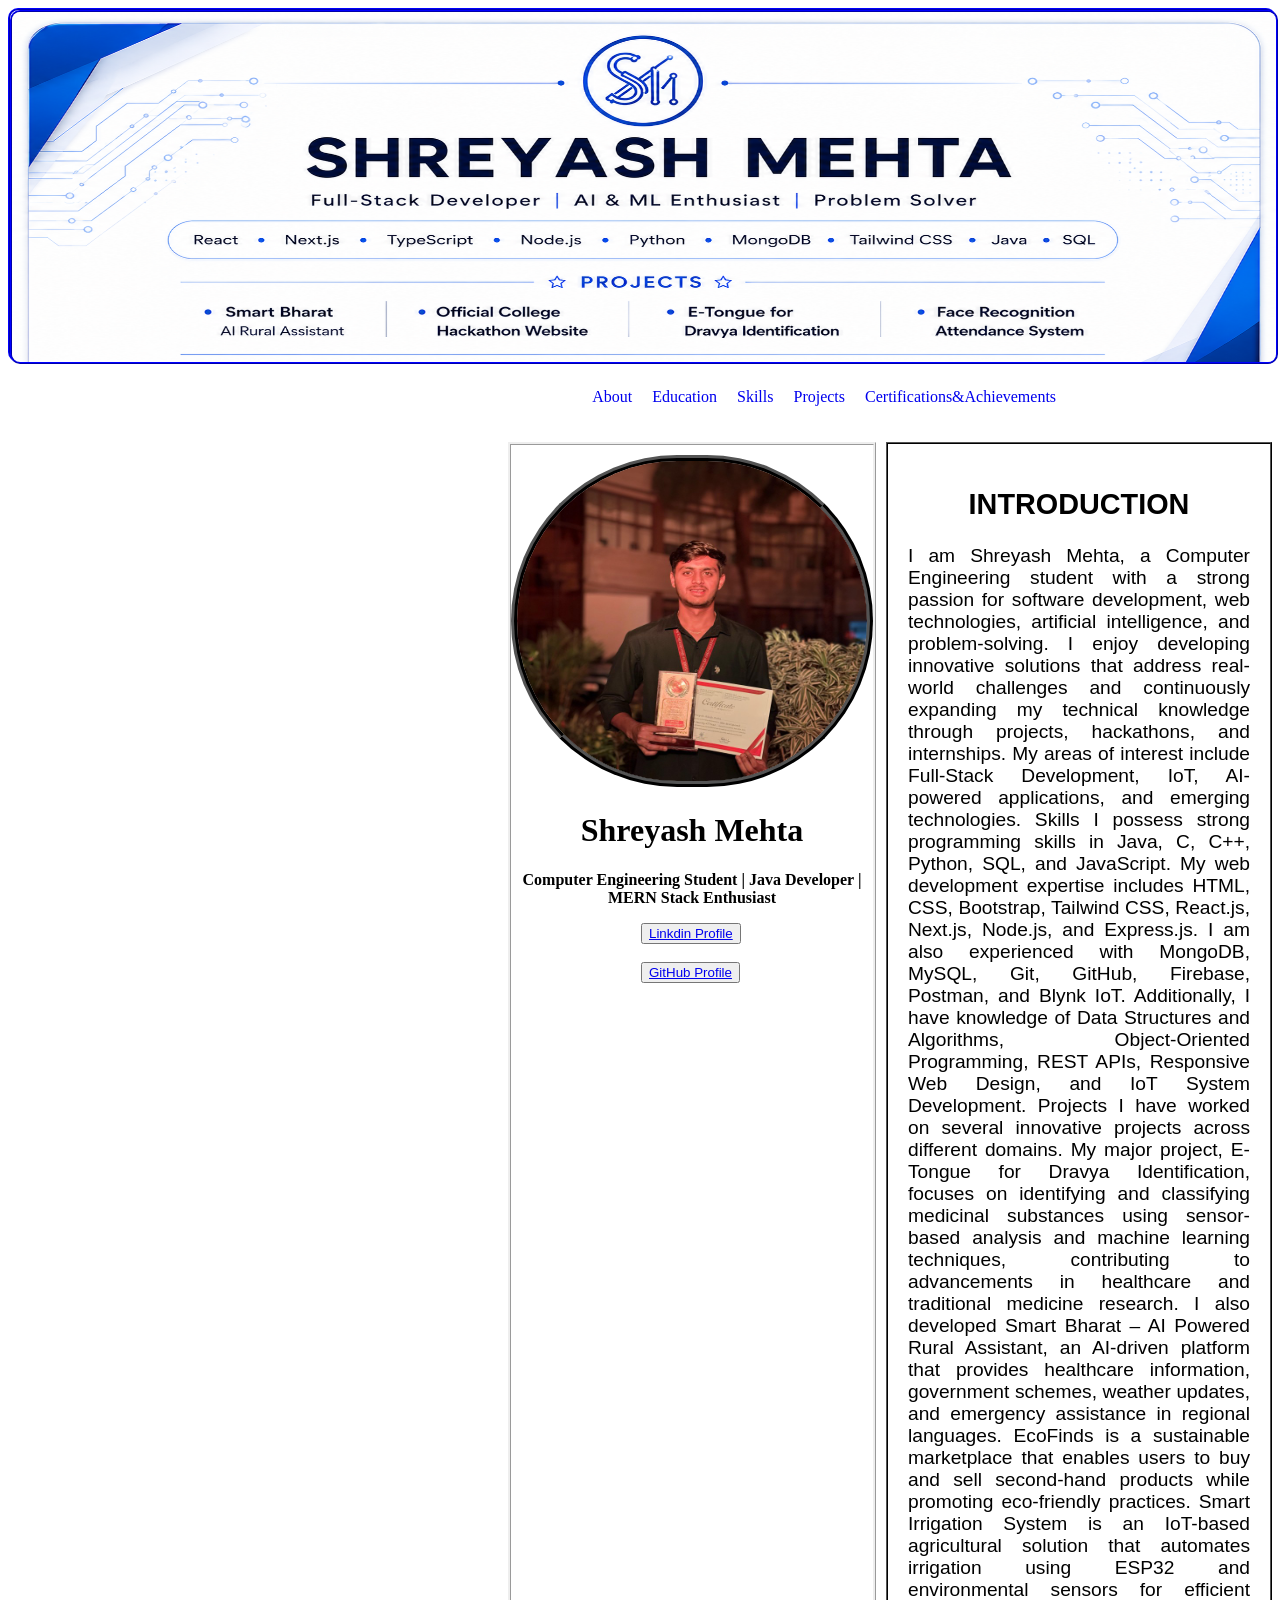
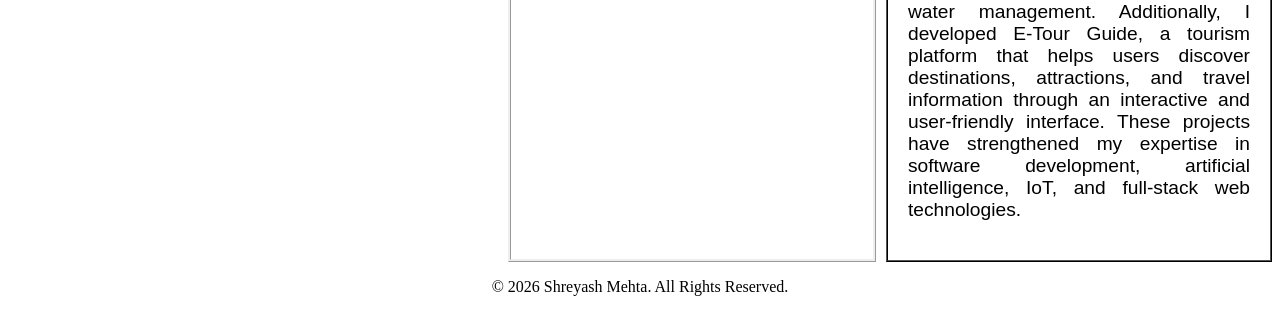
<file: index.html>
<!DOCTYPE html>
<html lang="en">
<head>
    <meta charset="UTF-8">
    <meta name="viewport" content="width=device-width, initial-scale=1.0">
    <title>Portfolio Website</title>
    <link rel="icon" type="image/png" href="/Images/favicon.ico.png">
    <link rel="stylesheet" href="/index.css">
</head>
<body>
  <header>
    <section class="img-1">
      <img src="/Images/Background-image.png" class="img-1">
    </section>
      <nav>
         <ul style="list-style-type: none;">
            <li><a href="About.html">About</a></li>  
            <li><a href="Education.html">Education</a></li>  
            <li><a href="Skills.html">Skills</a></li>
            <li><a href="Projects.html">Projects</a></li>  
            <li><a href="Certifications&Achievements.html">Certifications&Achievements</a></li>      
         </ul>
    </nav>
    </header>
    <main>   
    <div class="container">
    <div class="Profile">
    <img src="Images/Profile Photo.jpg" width="320" height="320" alt="Profile Photo" id="Profile-photo">
    <h1 title="Shreyash Mehta" style="text-align: center;">Shreyash Mehta</h1>
     <p style="text-align: center;"><strong>Computer Engineering Student | Java Developer | MERN Stack Enthusiast</strong></p>
    <button id="btn-color1"><a href="https://www.linkedin.com/in/shreyash-mehta-8a899b3a4/" target="_blank">Linkdin Profile</a></button><br> <br>
    <button id="btn-color2"><a href="https://github.com/ShreyashMehta179" target="_blank">GitHub Profile</a></button>
    </div>
    <div class="Profile-Info">
    <h2 style="text-align: center;">INTRODUCTION</h2>
    <p>

I am Shreyash Mehta, a Computer Engineering student with a strong passion for software development, web technologies, artificial intelligence, and problem-solving. I enjoy developing innovative solutions that address real-world challenges and continuously expanding my technical knowledge through projects, hackathons, and internships. My areas of interest include Full-Stack Development, IoT, AI-powered applications, and emerging technologies.

Skills

I possess strong programming skills in Java, C, C++, Python, SQL, and JavaScript. My web development expertise includes HTML, CSS, Bootstrap, Tailwind CSS, React.js, Next.js, Node.js, and Express.js. I am also experienced with MongoDB, MySQL, Git, GitHub, Firebase, Postman, and Blynk IoT. Additionally, I have knowledge of Data Structures and Algorithms, Object-Oriented Programming, REST APIs, Responsive Web Design, and IoT System Development.

Projects

I have worked on several innovative projects across different domains. My major project, E-Tongue for Dravya Identification, focuses on identifying and classifying medicinal substances using sensor-based analysis and machine learning techniques, contributing to advancements in healthcare and traditional medicine research. I also developed Smart Bharat – AI Powered Rural Assistant, an AI-driven platform that provides healthcare information, government schemes, weather updates, and emergency assistance in regional languages. EcoFinds is a sustainable marketplace that enables users to buy and sell second-hand products while promoting eco-friendly practices. Smart Irrigation System is an IoT-based agricultural solution that automates irrigation using ESP32 and environmental sensors for efficient water management. Additionally, I developed E-Tour Guide, a tourism platform that helps users discover destinations, attractions, and travel information through an interactive and user-friendly interface. These projects have strengthened my expertise in software development, artificial intelligence, IoT, and full-stack web technologies.
     </div>
    </div>
   </main>
  <footer style="text-align: center;">
    <p>&copy; 2026 Shreyash Mehta. All Rights Reserved.</p>
</footer>
</body>
</html>
</file>
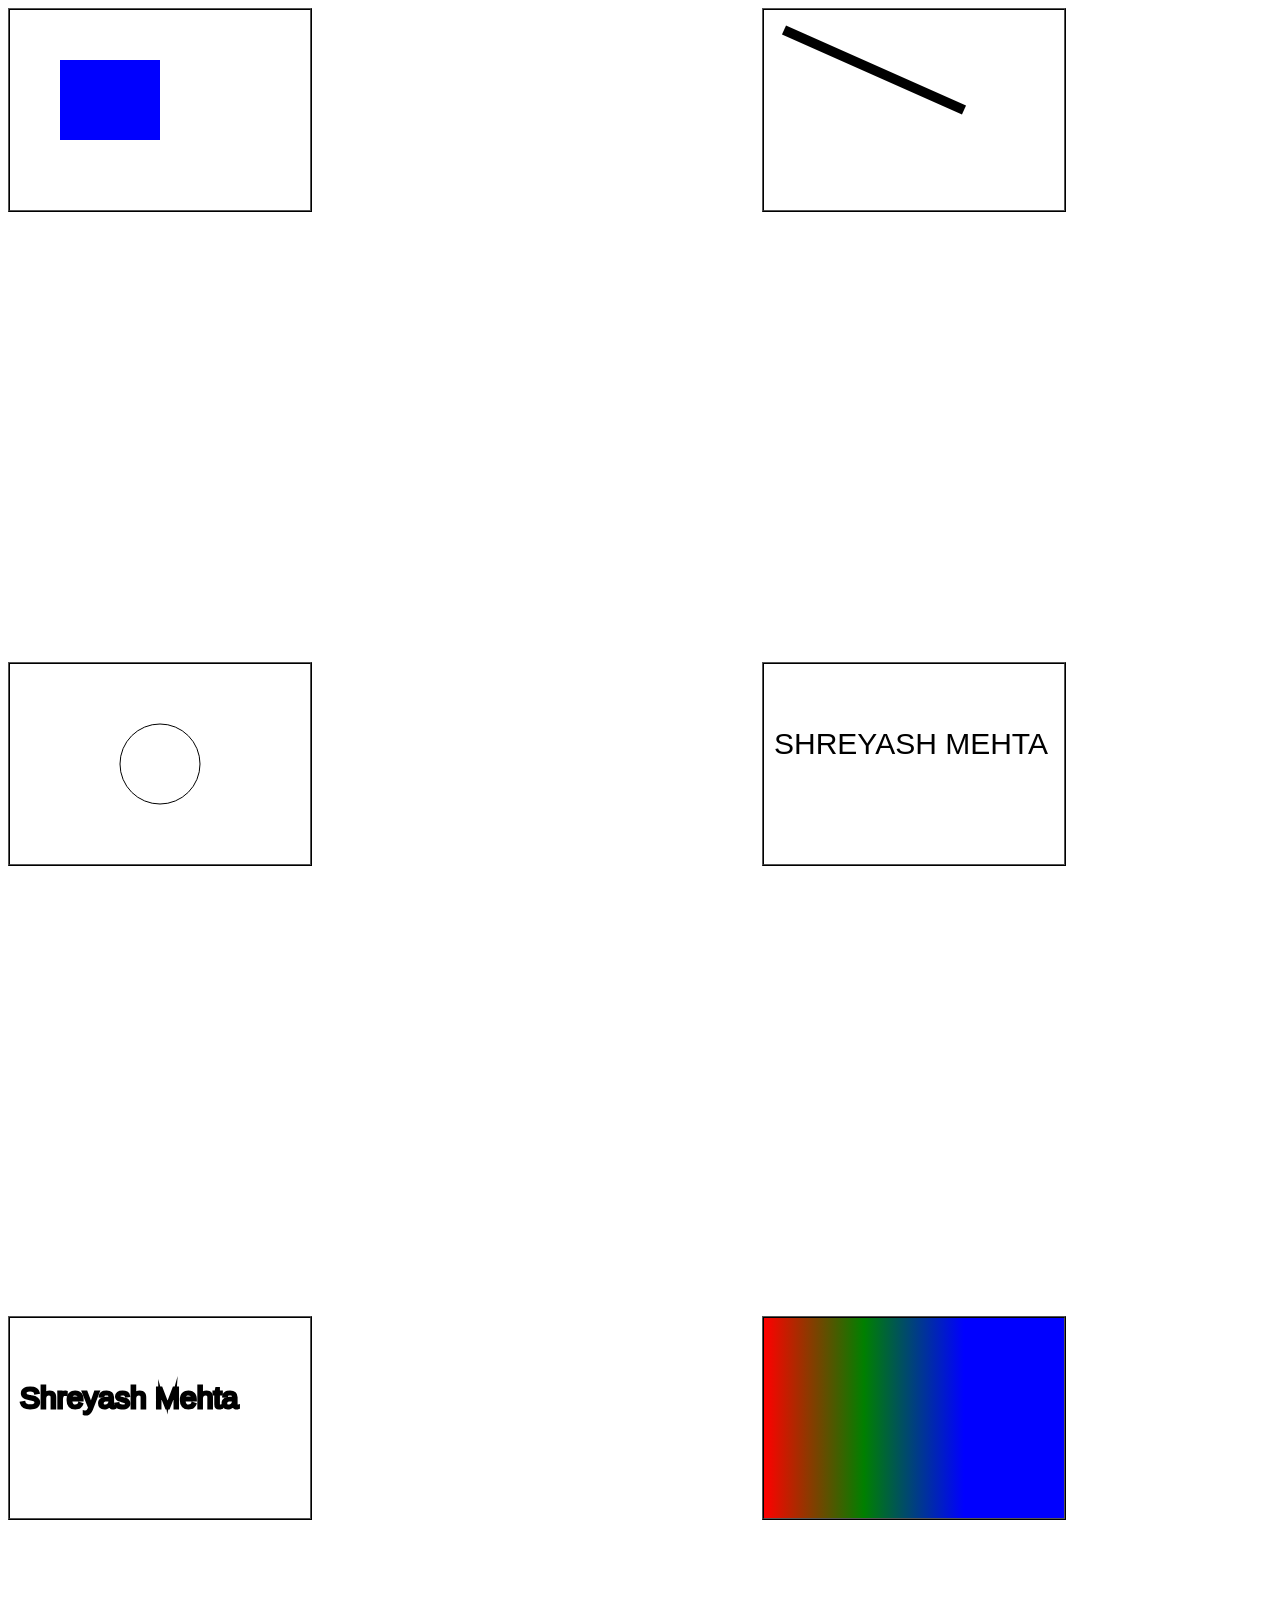
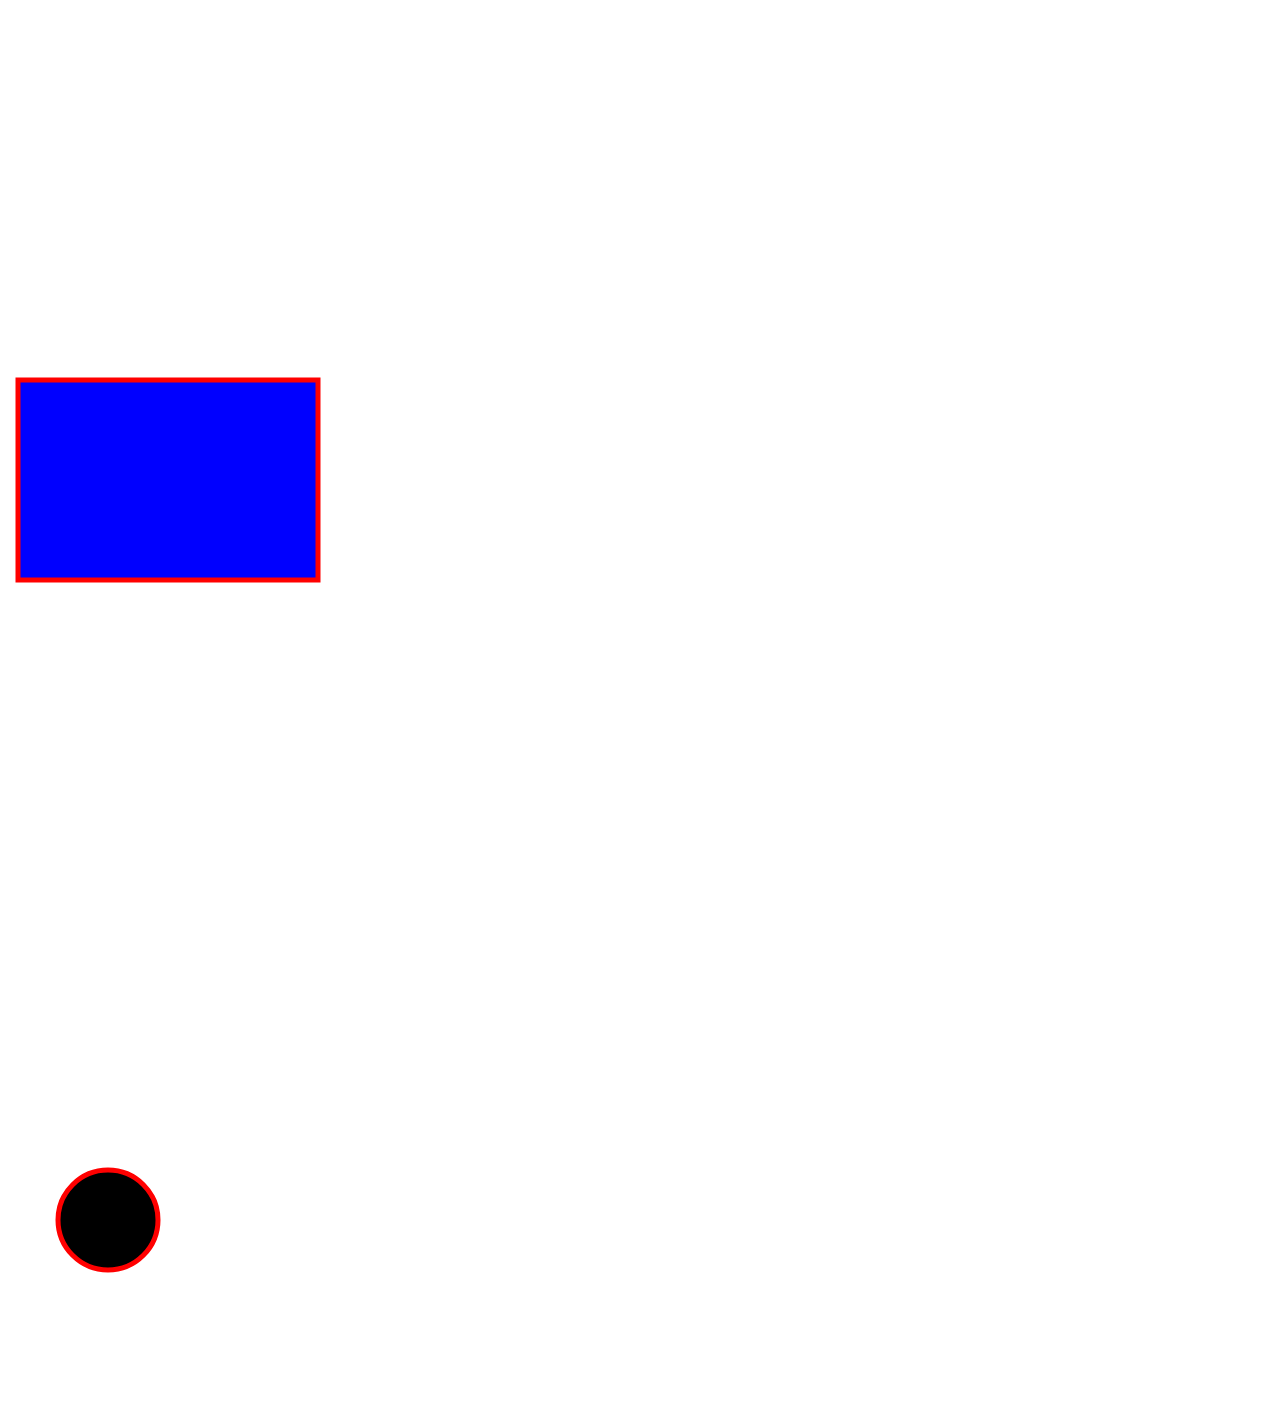
<file: canvas&svg.html>
<!DOCTYPE html>
<html lang="en">
<head>
    <meta charset="UTF-8">
    <meta name="viewport" content="width=device-width, initial-scale=1.0">
    <title>Document</title>
    <style>
        .draw
        {
           display: flex;
           gap: 450px;
            flex-wrap: wrap;
        }
    </style>
</head>
<body>
    <div class="draw">
    <canvas id="mycanvas" width="300" height="200" style="border: 2px ridge black;"></canvas>
    <canvas id="mycanvas1" width="300" height="200" style="border: 2px ridge black;"></canvas>
    <canvas id="mycanvas2" width="300" height="200" style="border: 2px ridge black;"></canvas>
    <canvas id="mycanvas3" width="300" height="200" style="border: 2px ridge black;"></canvas>
    <canvas id="mycanvas4" width="300" height="200" style="border: 2px ridge black; text-align: center;"></canvas>
    <canvas id="mycanvas5" width="300" height="200" style="border: 2px ridge black;"></canvas>

     <svg width="420" height="300">
            <rect x="10" y="10" width="300" height="200" stroke="red" stroke-width="5"  fill="blue"></rect>
        </svg>

        <svg width="420" height="300">
         <circle cx="100" cy="100" r="50" stroke="red" stroke-width="5"></circle>
        </svg>

    </div>
    <script>
      let canvas=document.getElementById("mycanvas");
      let ctx=canvas.getContext("2d");
      ctx.fillStyle="blue";
      ctx.fillRect(50,50,100,80);

      let c1=document.getElementById("mycanvas1");
      let ctx1=c1.getContext("2d");
      ctx1.beginPath();
      ctx1.moveTo(20,20);
      ctx1.lineTo(200,100);
      ctx1.lineWidth=10;
      ctx1.stroke();

      let c2=document.getElementById("mycanvas2");
      let ctx2=c2.getContext("2d");
      ctx2.beginPath();
      ctx2.arc(150, 100, 40, 0, 2*Math.PI);
      ctx2.stroke();

      let c3=document.getElementById("mycanvas3");
      let ctx3=c3.getContext("2d");
      ctx3.font="30px Arial"
      ctx3.fillText("SHREYASH MEHTA",10,90);

      let c4=document.getElementById("mycanvas4");
      let ctx4=c4.getContext("2d");
      ctx4.font="30px Arial";
      ctx4.lineWidth="3"
      ctx4.strokeText("Shreyash Mehta",10,90);

      let c5=document.getElementById("mycanvas5");
      let ctx5=c5.getContext("2d");
      let grd=ctx5.createLinearGradient(0,0,200,0);
      grd.addColorStop(0,"red");
      grd.addColorStop(0.5,"green");
      grd.addColorStop(1,"blue");
      ctx5.fillStyle=grd;
      ctx5.fillRect(0,0,c5.width,c5.height);


    </script>
</body>
</html>
</file>
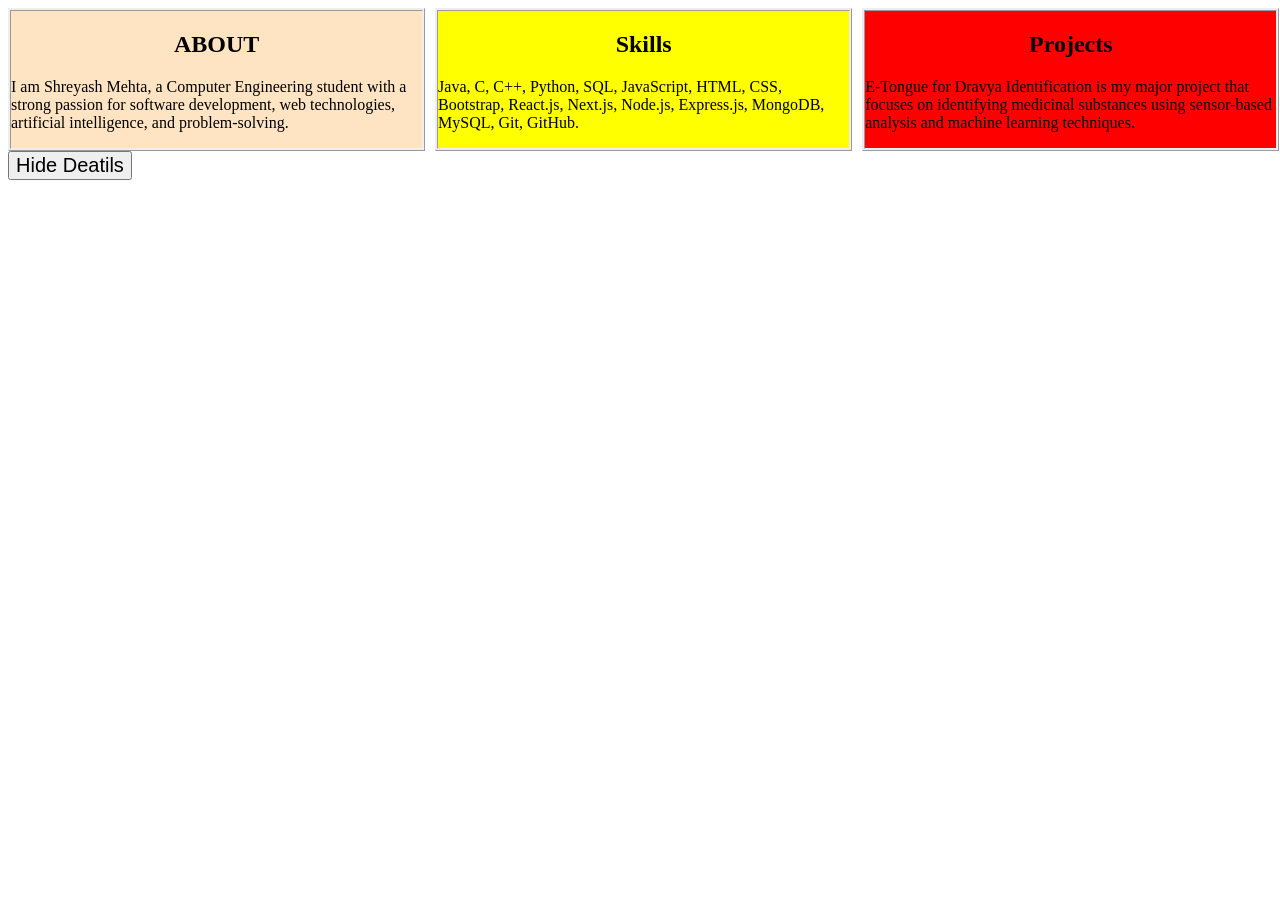
<file: div.html>
<!DOCTYPE html>
<html lang="en">
<head>
    <meta charset="UTF-8">
    <meta name="viewport" content="width=device-width, initial-scale=1.0">
    <title>Div Element</title>
    <style>
        div.container
        {
            display: grid;
            grid-template-columns: 33% 33% 33%;
            gap: 10px;
        }
        .Design
        {
          font-size: 20px;
          display: flex;
           justify-content:center;
           align-items: center;
        }
    </style>
</head>
<body>
    <!-- <div class="container">
      <div style="background-color: bisque; border: ridge;">
       <h2 style="text-align: center;">ABOUT</h2> 
      <p>
        I am Shreyash Mehta, a Computer Engineering student with a strong passion
        for software development, web technologies, artificial intelligence, and
        problem-solving.
      </p>
      </div>
      <div style="background-color:yellow; border: ridge;"">
         <h2  style="text-align: center;">Skills</h2> 
       <p>
        Java, C, C++, Python, SQL, JavaScript, HTML, CSS, Bootstrap,
        React.js, Next.js, Node.js, Express.js, MongoDB, MySQL, Git, GitHub.
       </p>
       </div> 
       <div style="background-color: red; border: ridge;"">
         <h2 style="text-align: center;">Projects</h2>
        <p>
        E-Tongue for Dravya Identification is my major project that focuses on
        identifying medicinal substances using sensor-based analysis and machine
        learning techniques.
       </p>
       </div>
      </div> -->
      <div class="container">
      <div style="background-color: bisque; border: ridge;">
       <h2 style="text-align: center;">ABOUT</h2> 
      <p>
        I am Shreyash Mehta, a Computer Engineering student with a strong passion
        for software development, web technologies, artificial intelligence, and
        problem-solving.
      </p>
      </div>
      <div style="background-color:yellow; border: ridge;"">
         <h2  style="text-align: center;">Skills</h2> 
       <p>
        Java, C, C++, Python, SQL, JavaScript, HTML, CSS, Bootstrap,
        React.js, Next.js, Node.js, Express.js, MongoDB, MySQL, Git, GitHub.
       </p>
       </div> 
       <div style="background-color: red; border: ridge;"">
         <h2 style="text-align: center;">Projects</h2>
        <p>
        E-Tongue for Dravya Identification is my major project that focuses on
        identifying medicinal substances using sensor-based analysis and machine
        learning techniques.
       </p>
       </div>
    </div>
    <button onclick="Hide_Deatils()" class="Design">Hide Deatils</button>
    <script>
      function Hide_Deatils()
      {
       var x=document.getElementsByClassName("container");
       for(var i=0;i<x.length;i++)
       {
        x[i].style.display="none"
       }
      }


    </script>


</body>
</html>
</file>
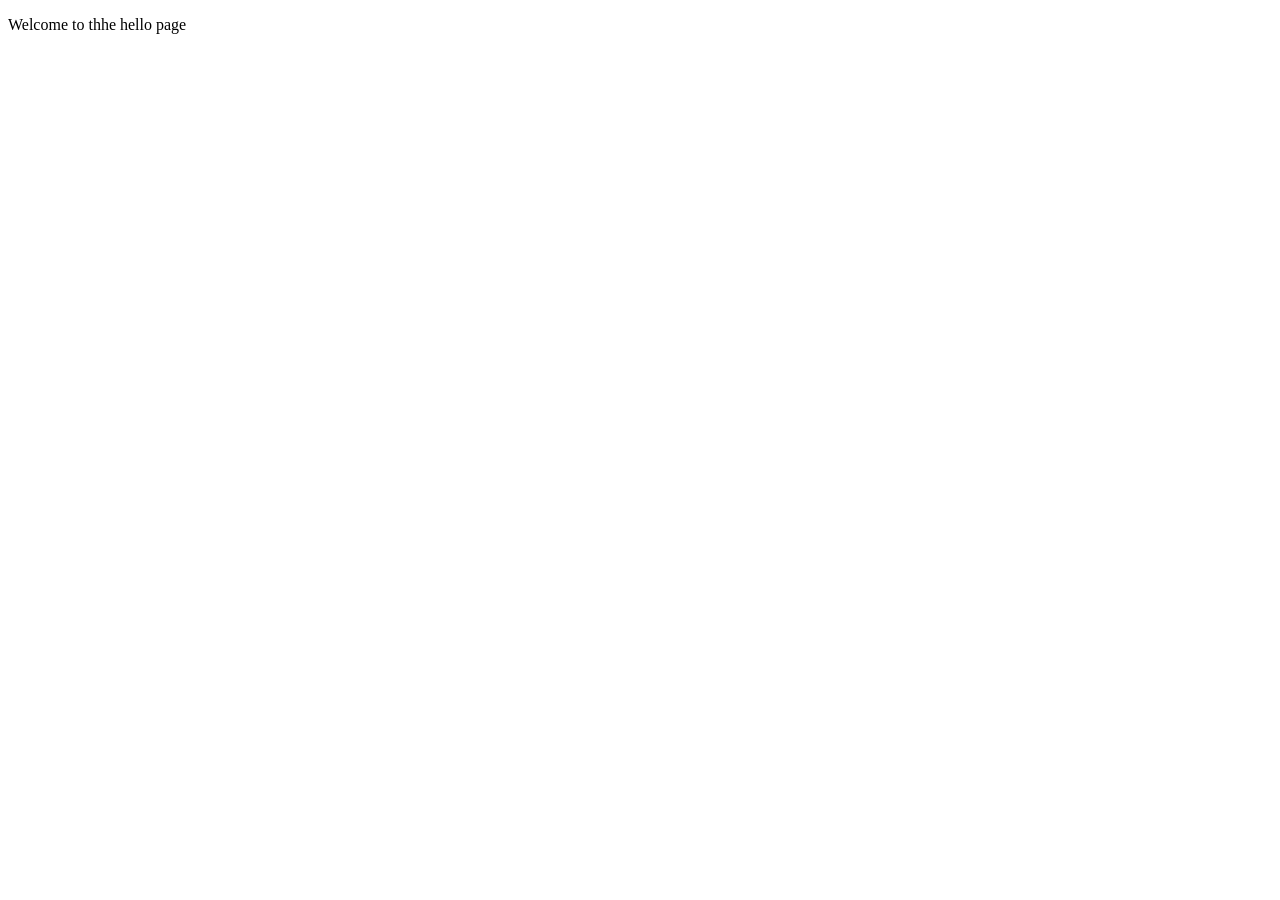
<file: Education.html>
<!DOCTYPE html>
<html lang="en">
<head>
    <meta charset="UTF-8">
    <meta name="viewport" content="width=device-width, initial-scale=1.0">
    <title>Document</title>
</head>
<body>
    <p>Welcome to thhe hello page</p>
</body>
</html>
</file>
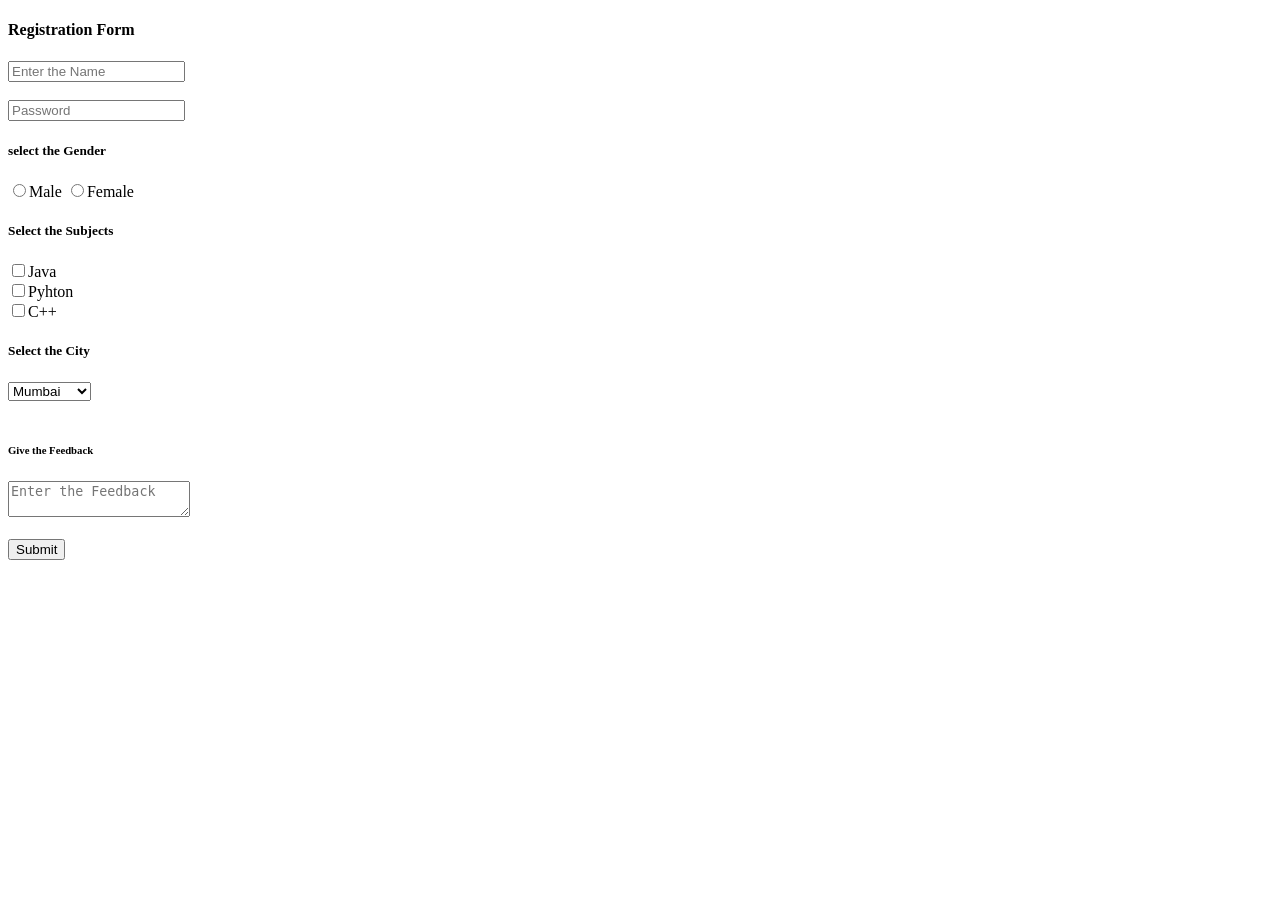
<file: form.html>
<!DOCTYPE html>
<html lang="en">
<head>
    <meta charset="UTF-8">
    <meta name="viewport" content="width=device-width, initial-scale=1.0">
    <title>From</title>
</head>
<body>
    <h4>Registration Form</h4>
    <form action="/action.php">
         <input type="text" placeholder="Enter the Name"><br> <br>
         <input type="Password" placeholder="Password">
         <h5>select the Gender</h5>
         <label for="101">
         <input type="radio" value="Male" name="Gender" id="101">Male
         </label>
         <label for="102">
         <input type="radio" value="Female" name="Gender" id="102">Female
         </label>
         <h5>Select the Subjects</h5>
         <label for="103">
         <input type="checkbox" value="Java" name="Subjects" id="103">Java
         </label><br>
         <label for="104">
         <input type="checkbox" value="Python" name="Subjects" id="104">Pyhton
         </label><br>   
         <label for="105">
         <input type="checkbox" value="C++" name="Subjects" id="105">C++
         </label><br>
         <h5>Select the City</h5>
         <select name="city" id="city">
            <option value="Mumbai">Mumbai</option>
            <option value="Kolhapur">Kolhapurs</option>
            <option value="Pune">Pune</option>
         </select><br><br>
         <h6>Give the Feedback</h6>
         <textarea name="Feedback" id="Feedback form" placeholder="Enter the Feedback"></textarea><br><br>
         <input type="submit" value="Submit">
    </form>
</body>
</html>
</file>
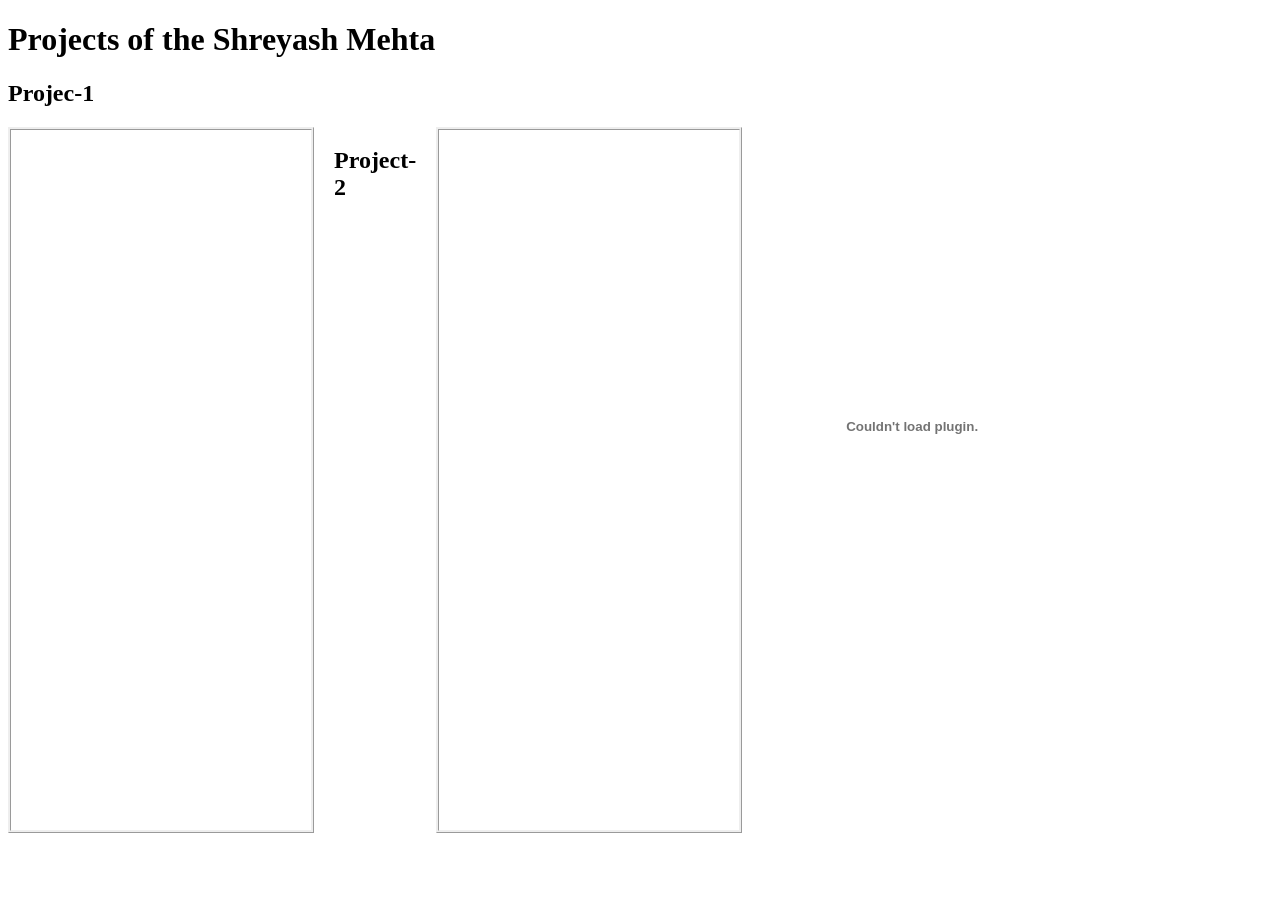
<file: iframe.html>
<!DOCTYPE html>
<html lang="en">
<head>
    <meta charset="UTF-8">
    <meta name="viewport" content="width=device-width, initial-scale=1.0">
    <title>Iframe Tags</title>
    <style>
        .container
        {
            display: flex;
            gap: 20px;;
        }
    </style>
</head>
<body>
    <h1>Projects of the Shreyash Mehta</h1>
    <h2>Projec-1</h2>
    <div class="container">
    <iframe src="https://youtu.be/8ufBiu7H77M?si=vET7DrrjMmQ28z3L" title="E Tongue for Dravya Identification and Adulteration Detection" width="800" height="700" style="border: ridge;"></iframe>
    <h2>Project-2</h2>
    <iframe src="https://youtu.be/ZGBb2Q7J7QE?si=hbionKZEEOH80ErE" title="Face Recognition Attendance System"
    Face Recognition Attendance System" width="800" height="700" style="border: ridge;"></iframe>
    <object data="pdf/Assignment-1-82.pdf" width="800" height="600"></object>
    <iframe width="560" height="315" src="https://www.youtube.com/embed/QDkOG23xcFY?si=FgU8hnYkpPpCXGet&mute=1" title="YouTube video player" frameborder="0" allow="accelerometer; autoplay; clipboard-write; encrypted-media; gyroscope; picture-in-picture; web-share" referrerpolicy="strict-origin-when-cross-origin" allowfullscreen></iframe>
   </div>
</body>
</html>
</file>
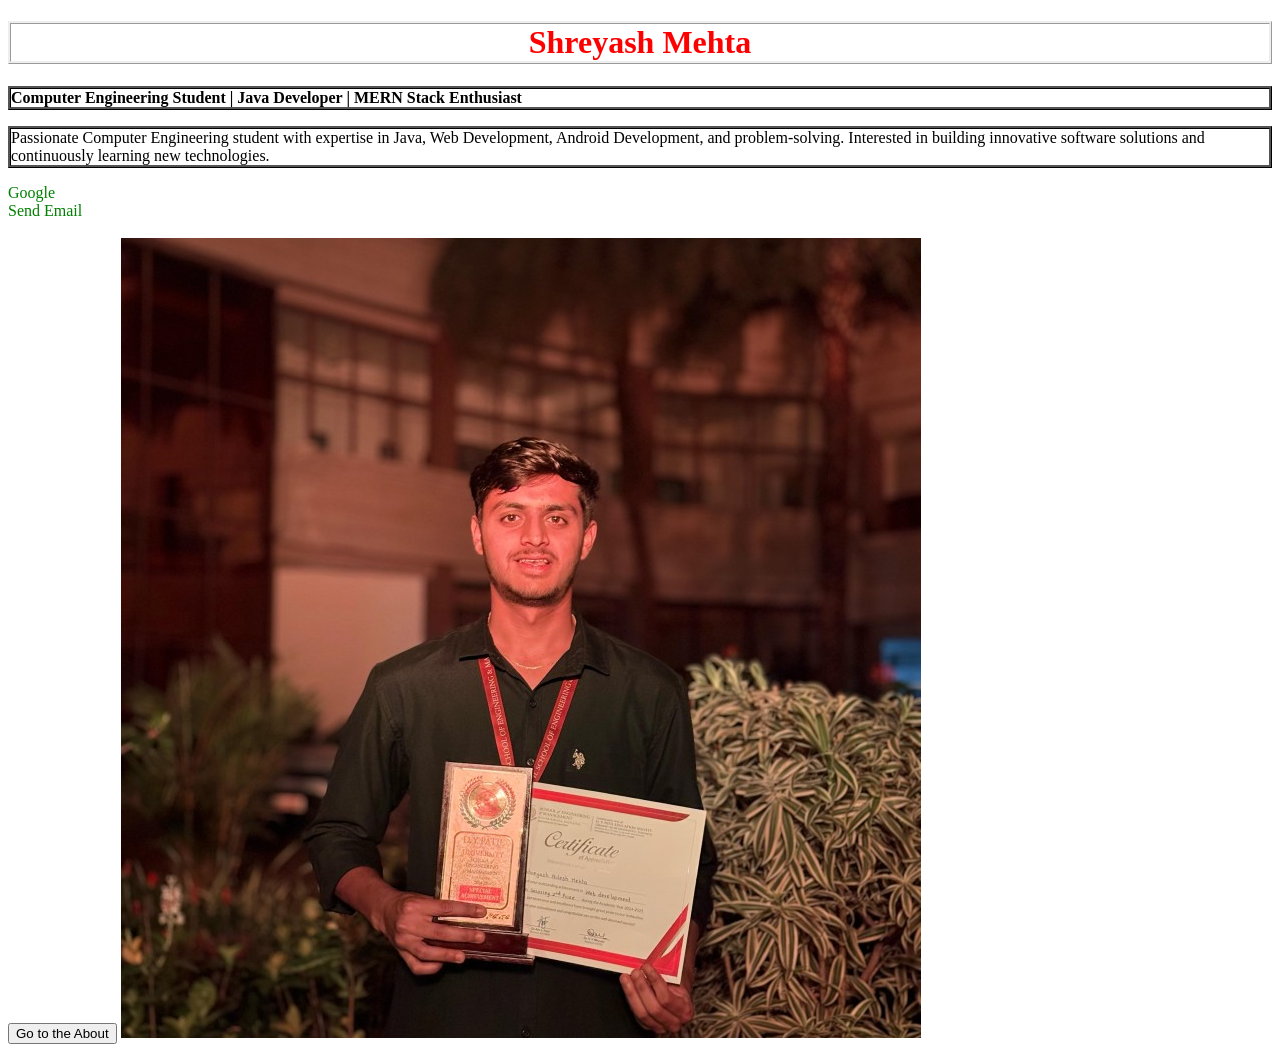
<file: Internal-css.html>
<!-- unvisted link-Green visted link-yellow active-red hover in css -->
<!doctype html>
<html>
<head>
	<title>CSS TYPES</title>
    <link rel="stylesheet" href="css/style.css">
	<!-- <style>
		h1
		{
			border:ridge;
			text-align:center;
		}
		p{
			background-color:red;
			color:black;
			border:ridge;
		}

	</style> -->
</head>
<body>
 <h1>Shreyash Mehta</h1>
 <p><strong>Computer Engineering Student | Java Developer | MERN Stack Enthusiast</strong></p>
    <p>
        Passionate Computer  Engineering student with expertise in Java,
        Web Development, Android Development, and problem-solving.
        Interested in building innovative software solutions and
        continuously learning new technologies.
    </p>
    <a href="https://www.google.com">Google</a><br>
    <a href="mailto:shreyash.smita@gmail.com" title="Mail going to Shreyash">Send Email</a>
    <br> <br>
    <button onclick="document.location='/About.html'">Go to the About</button>
    
    <!-- map Element -->
    <img src="/Images/Profile Photo.jpg" alt="Certificate Iage" usemap="#image-map" onclick="myfunction()">
    <map name="image-map">
    <area target="_blank" alt="Certificate" title="Certificate of the web Development" href="https://media.licdn.com/dms/image/v2/D4D22AQFZDb-bh9NsxQ/feedshare-shrink_1280/B4DZux35BOJgAc-/0/1768215777594?e=1783555200&v=beta&t=1lI_Q5SKNQibkwbl4AgABvM0EO2mrXiZA1JCVPGDS_0" coords="289,511,593,754" shape="rect">
</map>
</body>
</html>
</file>
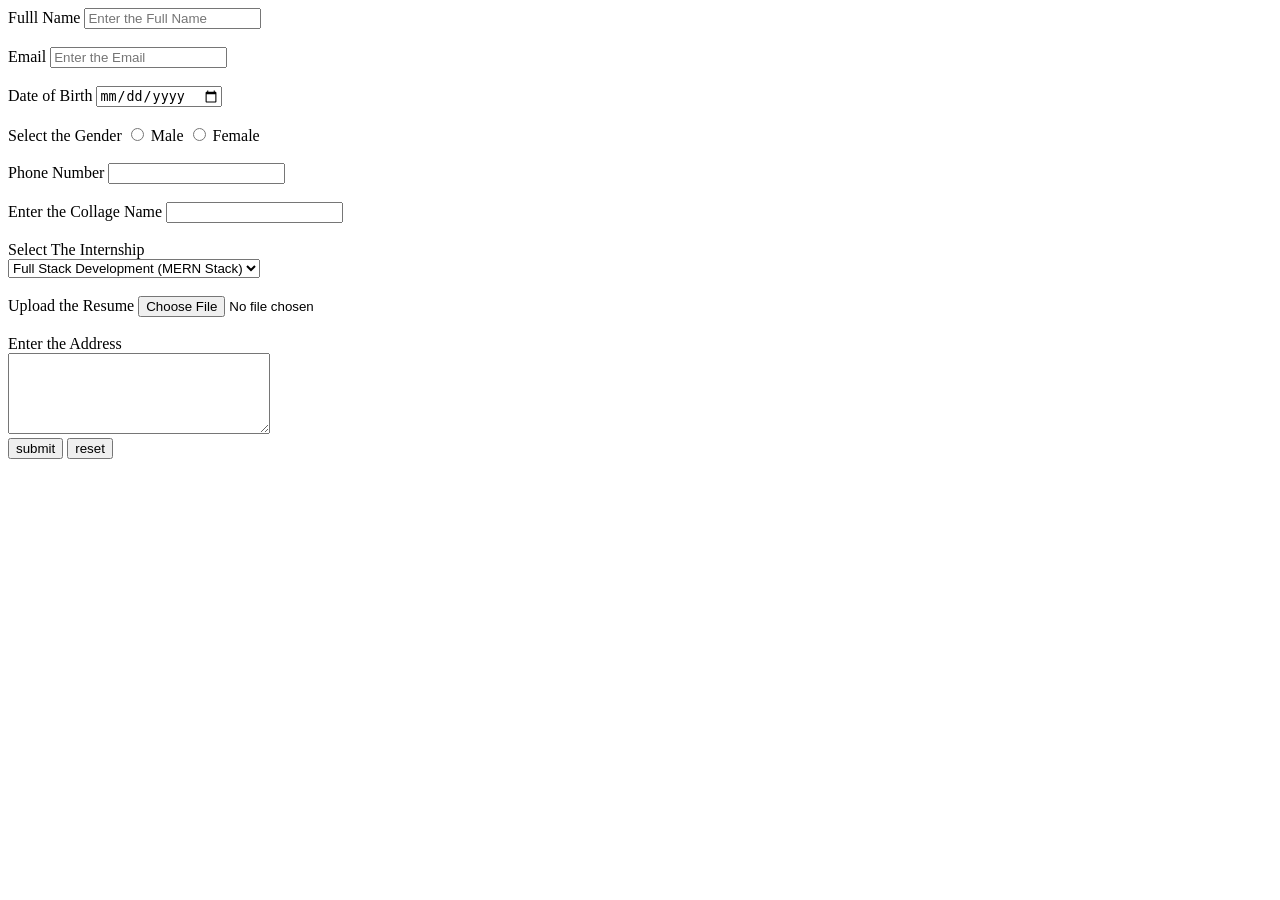
<file: Internship-form.html>
<!DOCTYPE html>
<html lang="en">
<head>
    <meta charset="UTF-8">
    <meta name="viewport" content="width=device-width, initial-scale=1.0">
    <title>Internship Form</title>
</head>
<body>
    <form action="action.php" method="get" autocomplete="on">

        <div>
        <label for="fname">Fulll Name</label>
        <input type="text" id="fname" name="Fullname" required placeholder="Enter the Full Name"><br><br>

        <label for="Email">Email</label>
        <input type="email" id="Email" name="Email" placeholder="Enter the Email" required><br><br>
        
        <label for="date">Date of Birth</label>
        <input type="date" id="date" name="Date of Birth"><br><br>

        <label>Select the Gender</label>
        <input type="radio" id="Male" name="Gender" value="Male">
        <label for="Male">Male</label>
        <input type="radio" name="Gender" id="Female" value="Female">
        <label for="Female">Female</label><br><br>
        
        <label for="number">Phone Number</label>
        <input type="tel" id="number" name="Phone-Number"><br><br>
        
        <label for="collagename">Enter the Collage Name</label>
        <input type="text" id="collagename" name="Collage-Name"><br><br>
        
        <label for="internships">Select The Internship</label> <br>
        <select id="internships" name="Internship Choice">
            <option value="Mern Stack">Full Stack Development (MERN Stack)</option>
            <option value="Pyhton">Mobile Application Development</option>
            <option value="Pyhton">Python + Django/Flask</option>
            <option value="Pyhton">Cloud (Google Cloud)</option> 
        </select><br><br>
     
        <label for="Resume-file">Upload the Resume</label>
        <input type="file" id="Resume-file" value="Resume-file"> <br><br>

        <label>Enter the Address</label><br>
        <textarea name="address" rows="5" cols="30"></textarea>
        <br>
        <input type="submit" value="submit">
        <input type="reset" value="reset">
    </div>
    </form>
</body>
</html>
</file>
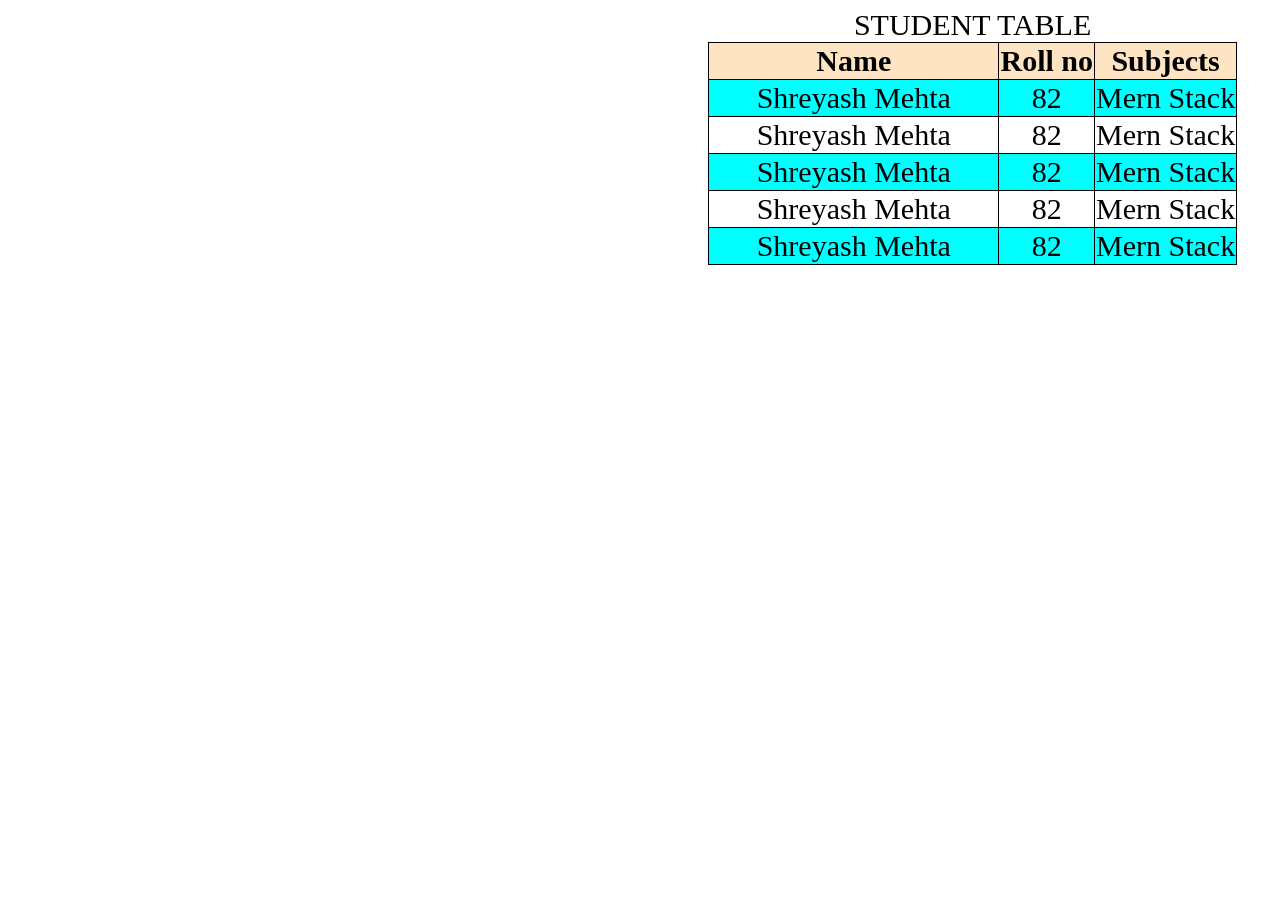
<file: Table.html>
<!DOCTYPE html>
<html lang="en">
<head>
    <meta charset="UTF-8">
    <meta name="viewport" content="width=device-width, initial-scale=1.0">
    <title>TABLE OF STUDENTS</title>
    <style>
        table,th,td
        {
            border: 1px ridge black;
            border-collapse: collapse;
            margin-left: 700px;
            font-size: 30px;
            font-family:verdana;
            text-align: center;
        }
        tr:nth-child(even)
        {
            background-color: aqua;
        }
        th
        {
            background-color:bisque;
        }
    </style>
</head>
<body>
    <table>
        <caption>STUDENT TABLE</caption>
        <!-- <colgroup>
            <col span="2" style="background-color: yellow;">
        </colgroup>
       -->
      <tr>
        <th style="width:55%;">Name</th>
        <th>Roll no</th>
        <th>Subjects</th>     
      </tr>

      <tr>
          <td>Shreyash Mehta</td>
          <td>82</td>
          <td>Mern Stack</td>
      </tr>
        <tr>
          <td>Shreyash Mehta</td>
          <td>82</td>
          <td>Mern Stack</td>
      </tr>

        <tr>
          <td>Shreyash Mehta</td>
          <td>82</td>
          <td>Mern Stack</td>
      </tr>
          <tr>
          <td>Shreyash Mehta</td>
          <td>82</td>
          <td>Mern Stack</td>
      </tr>
          <tr>
          <td>Shreyash Mehta</td>
          <td>82</td>
          <td>Mern Stack</td>
      </tr>
    </table>
</body>
</html>
</file>
<file: index.css>
nav
{
    margin-bottom: 80px;
    text-align: center;
    padding-left:279px;
    display: block;
}
li
{
  list-style-type:none;
  padding-left: 27%;
}
li a
{
    text-decoration:none;
    padding: 10px;
    float: left;
}
li a:hover
{
    background-color: aqua;
}
#Profile-photo
{
    margin-top: 10px;
    border:6px ridge black;
    border-radius:240px;
    width:350px;
}
.img-1
{
    width:100%;
    height: 350px;
    border:2px ridge blue;
    border-radius: 10px;
    margin-bottom: 10px;
}
.Profile
{
    width: 375px;
    border: ridge;
    background-image: url("https://img.magnific.com/free-photo/elegant-white-background-with-blue-wave-lines_1017-32741.jpg");
    background-repeat: no-repeat;
    background-size: cover;
}
.Profile-Info
{
  width: 50%;
  padding: 20px;
  text-align: justify;
  font-family:sans-serif;
  border: 2px ridge black;
  font-size: 120%;
}
.container{
    display:flex;
    /* align-items:flex-start; */
    gap: 10px;
    margin-left: 500px;
}
main
{
     background-image: url("https://img.magnific.com/free-photo/elegant-white-background-with-blue-wave-lines_1017-32741.jpg");
    background-size: cover;
    background-repeat: no-repeat
}
#btn-color1
{
    margin-left: 130px;
}
#btn-color2
{
    margin-left: 130px;
    text-align: center;
    align-items: center;
}
</file>
<file: css/style.css>
h1
{
  border:ridge;
  color:red;
  text-align:center;
}
p
{
    border:3px ridge black;
}
a:link
{
  color:green;
  background-color:transparent;
  text-decoration:none;
}
a:visited
{
  color:yellow;
  background-color:transparent;
  text-decoration:none;
}
a:hover
{
  color:red;
  background-color:transparent;
  text-decoration:none;
}
a:active
{
  color:pink;
  background-color:transparent;
  text-decoration:none;
}
</file>
